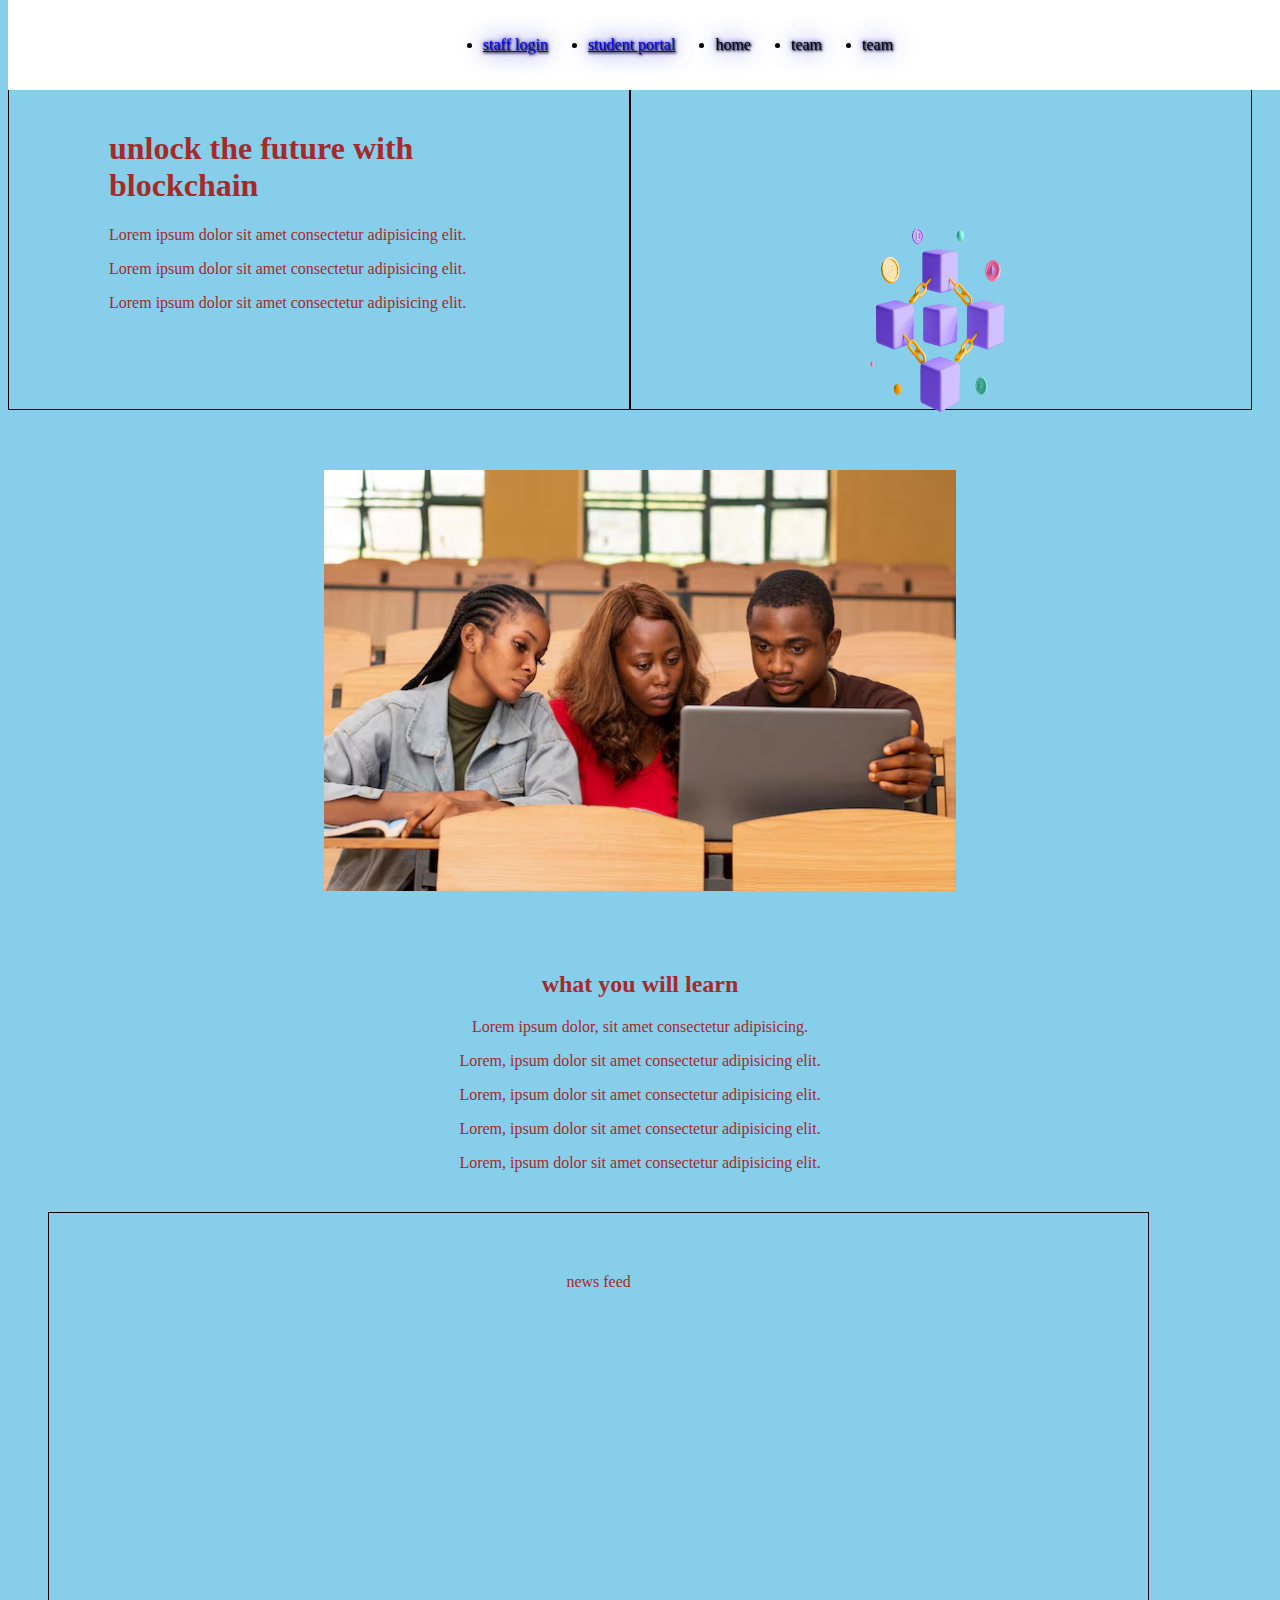
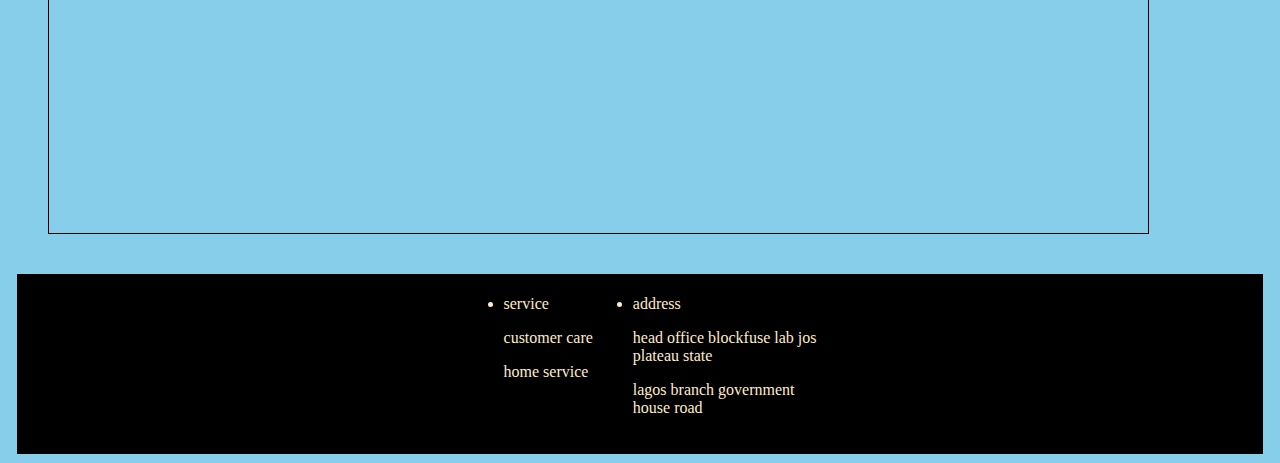
<file: index.html>
<!DOCTYPE html>
<html lang="en">
<head>
    <meta charset="UTF-8">
    <meta name="viewport" content="width=device-width, initial-scale=1.0">
    <title>Document</title>
    <link rel="stylesheet" href="style.css">
</head>
<body>
    <header>
        <!-- <a href="staff">staff login</a>      -->
        <nav class="navbar">

            <ul>
                    <li>
                        <a href="index_staff.html">staff login</a> 
                    </li>
            </ul>

            <ul>
                    <li>
                        <a href="./student.html">student portal</a>
                    </li>
            </ul>

            <ul>
                <li>home</li>
            </ul>

            <ul>
                <li>team</li>
            </ul>

            <ul>
                <li>team</li>
            </ul>

            <!-- <img src="image/logo.png" alt="logo" width="100px" height="auto"> -->
            
            <!-- <nav class="pic">
                <img src="image/logo.png" alt="logo" width="300px" height="200px">
            </nav> -->
           

        </nav>

        <div class="grouping">

            <div class="level">
                <h1>unlock the future with blockchain</h1>
                <p>Lorem ipsum dolor sit amet consectetur adipisicing elit.</p>
                <p>Lorem ipsum dolor sit amet consectetur adipisicing elit.</p>
                <p>Lorem ipsum dolor sit amet consectetur adipisicing elit.</p>
                
                
            </div>
            
            <div class="level">
                <!-- <img src="image/logo.png" alt="logo" width=""> -->
                 <img src="image/logo.png" alt="logo" width="300px" height="300px"> 
            </div>
        </div>

        <img src="image/header.png" alt="">

        <div class="fuse">
            
        <h2>what you will learn</h2>

            <p>Lorem ipsum dolor, sit amet consectetur adipisicing.</p>
            <p>Lorem, ipsum dolor sit amet consectetur adipisicing elit.</p>
            <p>Lorem, ipsum dolor sit amet consectetur adipisicing elit.</p>
            <p>Lorem, ipsum dolor sit amet consectetur adipisicing elit.</p>
            <p>Lorem, ipsum dolor sit amet consectetur adipisicing elit.</p>

        </div>
        <div class="container">
            <div class="group">

                news feed
                <!-- <div class="news">blocfuse</div> -->

            </div>
            <!-- <div class="class">two</div> -->
            
        </div>
        <footer>
            <nav class="direction">
    
                <ul>
                    <li>service</li>
                    <p>customer care</p>
                    <p>home service</p>
                </ul>
    
                <ul>
                    <li>address</li>
                    <p>head office blockfuse lab jos <br> plateau state</p>
                    <p>lagos branch government <br> house road</p>
    
                </ul>
    
            </nav>
        </footer>
    </header>
    
    
</body>
</html>
</file>
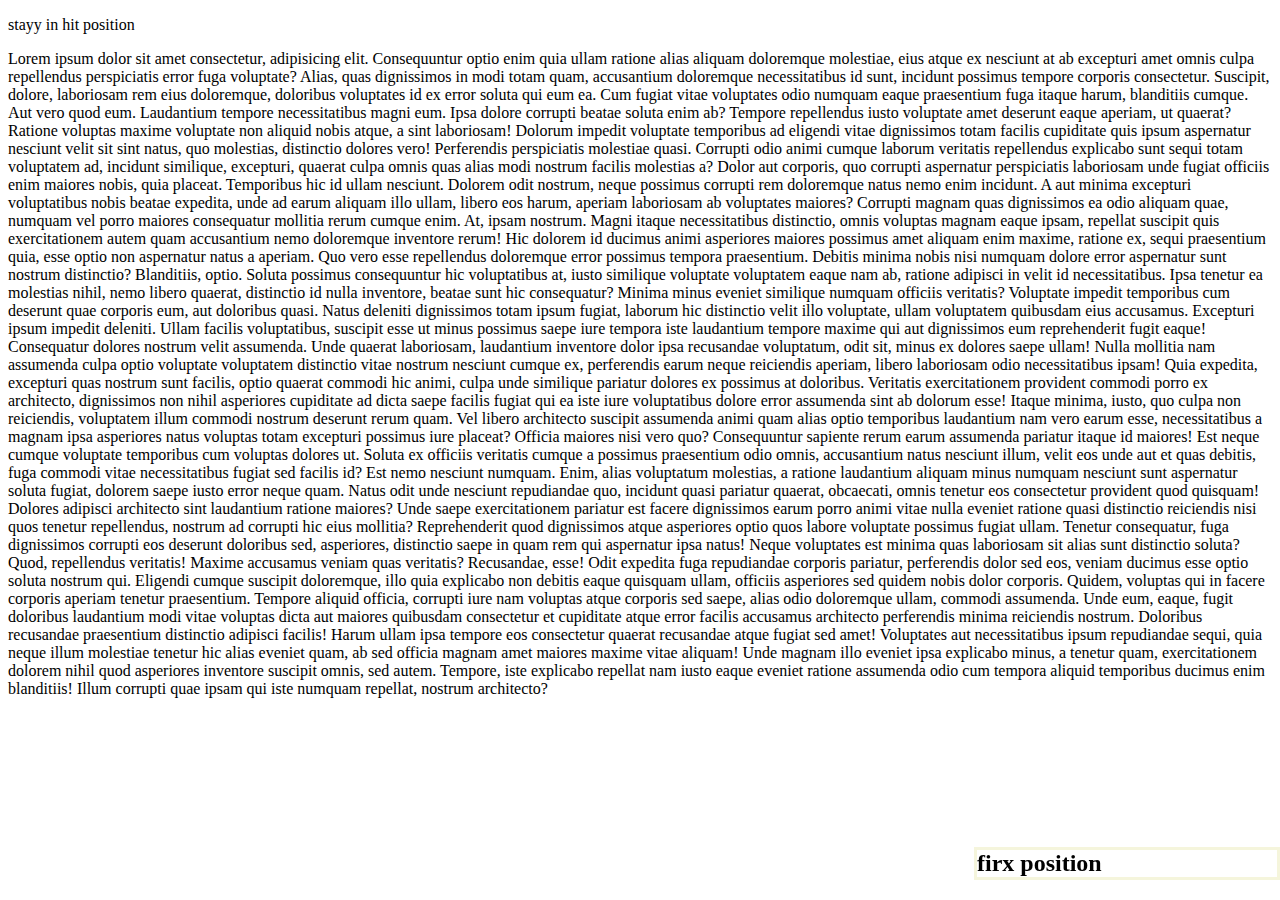
<file: fix.html>
<!DOCTYPE html>
<html lang="en">
<head>
    <meta charset="UTF-8">
    <meta name="viewport" content="width=device-width, initial-scale=1.0">
    <title>Document</title>
    <style>
        .fix{
            position:fixed;
            bottom:0;
            right: 0;
            width: 300px;
            border: 3px solid beige;
        }
    </style>
</head>
<body>
    <h2 class="fix">firx position</h2>
    <p>stayy in hit position</p>
    <p>Lorem ipsum dolor sit amet consectetur, adipisicing elit. Consequuntur optio enim quia ullam ratione alias aliquam doloremque molestiae, eius atque ex nesciunt at ab excepturi amet omnis culpa repellendus perspiciatis error fuga voluptate? Alias, quas dignissimos in modi totam quam, accusantium doloremque necessitatibus id sunt, incidunt possimus tempore corporis consectetur. Suscipit, dolore, laboriosam rem eius doloremque, doloribus voluptates id ex error soluta qui eum ea. Cum fugiat vitae voluptates odio numquam eaque praesentium fuga itaque harum, blanditiis cumque. Aut vero quod eum. Laudantium tempore necessitatibus magni eum. Ipsa dolore corrupti beatae soluta enim ab? Tempore repellendus iusto voluptate amet deserunt eaque aperiam, ut quaerat? Ratione voluptas maxime voluptate non aliquid nobis atque, a sint laboriosam! Dolorum impedit voluptate temporibus ad eligendi vitae dignissimos totam facilis cupiditate quis ipsum aspernatur nesciunt velit sit sint natus, quo molestias, distinctio dolores vero! Perferendis perspiciatis molestiae quasi. Corrupti odio animi cumque laborum veritatis repellendus explicabo sunt sequi totam voluptatem ad, incidunt similique, excepturi, quaerat culpa omnis quas alias modi nostrum facilis molestias a? Dolor aut corporis, quo corrupti aspernatur perspiciatis laboriosam unde fugiat officiis enim maiores nobis, quia placeat. Temporibus hic id ullam nesciunt. Dolorem odit nostrum, neque possimus corrupti rem doloremque natus nemo enim incidunt. A aut minima excepturi voluptatibus nobis beatae expedita, unde ad earum aliquam illo ullam, libero eos harum, aperiam laboriosam ab voluptates maiores? Corrupti magnam quas dignissimos ea odio aliquam quae, numquam vel porro maiores consequatur mollitia rerum cumque enim. At, ipsam nostrum. Magni itaque necessitatibus distinctio, omnis voluptas magnam eaque ipsam, repellat suscipit quis exercitationem autem quam accusantium nemo doloremque inventore rerum! Hic dolorem id ducimus animi asperiores maiores possimus amet aliquam enim maxime, ratione ex, sequi praesentium quia, esse optio non aspernatur natus a aperiam. Quo vero esse repellendus doloremque error possimus tempora praesentium. Debitis minima nobis nisi numquam dolore error aspernatur sunt nostrum distinctio? Blanditiis, optio. Soluta possimus consequuntur hic voluptatibus at, iusto similique voluptate voluptatem eaque nam ab, ratione adipisci in velit id necessitatibus. Ipsa tenetur ea molestias nihil, nemo libero quaerat, distinctio id nulla inventore, beatae sunt hic consequatur? Minima minus eveniet similique numquam officiis veritatis? Voluptate impedit temporibus cum deserunt quae corporis eum, aut doloribus quasi. Natus deleniti dignissimos totam ipsum fugiat, laborum hic distinctio velit illo voluptate, ullam voluptatem quibusdam eius accusamus. Excepturi ipsum impedit deleniti. Ullam facilis voluptatibus, suscipit esse ut minus possimus saepe iure tempora iste laudantium tempore maxime qui aut dignissimos eum reprehenderit fugit eaque! Consequatur dolores nostrum velit assumenda. Unde quaerat laboriosam, laudantium inventore dolor ipsa recusandae voluptatum, odit sit, minus ex dolores saepe ullam! Nulla mollitia nam assumenda culpa optio voluptate voluptatem distinctio vitae nostrum nesciunt cumque ex, perferendis earum neque reiciendis aperiam, libero laboriosam odio necessitatibus ipsam! Quia expedita, excepturi quas nostrum sunt facilis, optio quaerat commodi hic animi, culpa unde similique pariatur dolores ex possimus at doloribus. Veritatis exercitationem provident commodi porro ex architecto, dignissimos non nihil asperiores cupiditate ad dicta saepe facilis fugiat qui ea iste iure voluptatibus dolore error assumenda sint ab dolorum esse! Itaque minima, iusto, quo culpa non reiciendis, voluptatem illum commodi nostrum deserunt rerum quam. Vel libero architecto suscipit assumenda animi quam alias optio temporibus laudantium nam vero earum esse, necessitatibus a magnam ipsa asperiores natus voluptas totam excepturi possimus iure placeat? Officia maiores nisi vero quo? Consequuntur sapiente rerum earum assumenda pariatur itaque id maiores! Est neque cumque voluptate temporibus cum voluptas dolores ut. Soluta ex officiis veritatis cumque a possimus praesentium odio omnis, accusantium natus nesciunt illum, velit eos unde aut et quas debitis, fuga commodi vitae necessitatibus fugiat sed facilis id? Est nemo nesciunt numquam. Enim, alias voluptatum molestias, a ratione laudantium aliquam minus numquam nesciunt sunt aspernatur soluta fugiat, dolorem saepe iusto error neque quam. Natus odit unde nesciunt repudiandae quo, incidunt quasi pariatur quaerat, obcaecati, omnis tenetur eos consectetur provident quod quisquam! Dolores adipisci architecto sint laudantium ratione maiores? Unde saepe exercitationem pariatur est facere dignissimos earum porro animi vitae nulla eveniet ratione quasi distinctio reiciendis nisi quos tenetur repellendus, nostrum ad corrupti hic eius mollitia? Reprehenderit quod dignissimos atque asperiores optio quos labore voluptate possimus fugiat ullam. Tenetur consequatur, fuga dignissimos corrupti eos deserunt doloribus sed, asperiores, distinctio saepe in quam rem qui aspernatur ipsa natus! Neque voluptates est minima quas laboriosam sit alias sunt distinctio soluta? Quod, repellendus veritatis! Maxime accusamus veniam quas veritatis? Recusandae, esse! Odit expedita fuga repudiandae corporis pariatur, perferendis dolor sed eos, veniam ducimus esse optio soluta nostrum qui. Eligendi cumque suscipit doloremque, illo quia explicabo non debitis eaque quisquam ullam, officiis asperiores sed quidem nobis dolor corporis. Quidem, voluptas qui in facere corporis aperiam tenetur praesentium. Tempore aliquid officia, corrupti iure nam voluptas atque corporis sed saepe, alias odio doloremque ullam, commodi assumenda. Unde eum, eaque, fugit doloribus laudantium modi vitae voluptas dicta aut maiores quibusdam consectetur et cupiditate atque error facilis accusamus architecto perferendis minima reiciendis nostrum. Doloribus recusandae praesentium distinctio adipisci facilis! Harum ullam ipsa tempore eos consectetur quaerat recusandae atque fugiat sed amet! Voluptates aut necessitatibus ipsum repudiandae sequi, quia neque illum molestiae tenetur hic alias eveniet quam, ab sed officia magnam amet maiores maxime vitae aliquam! Unde magnam illo eveniet ipsa explicabo minus, a tenetur quam, exercitationem dolorem nihil quod asperiores inventore suscipit omnis, sed autem. Tempore, iste explicabo repellat nam iusto eaque eveniet ratione assumenda odio cum tempora aliquid temporibus ducimus enim blanditiis! Illum corrupti quae ipsam qui iste numquam repellat, nostrum architecto?</p>

</body>
</html>
</file>
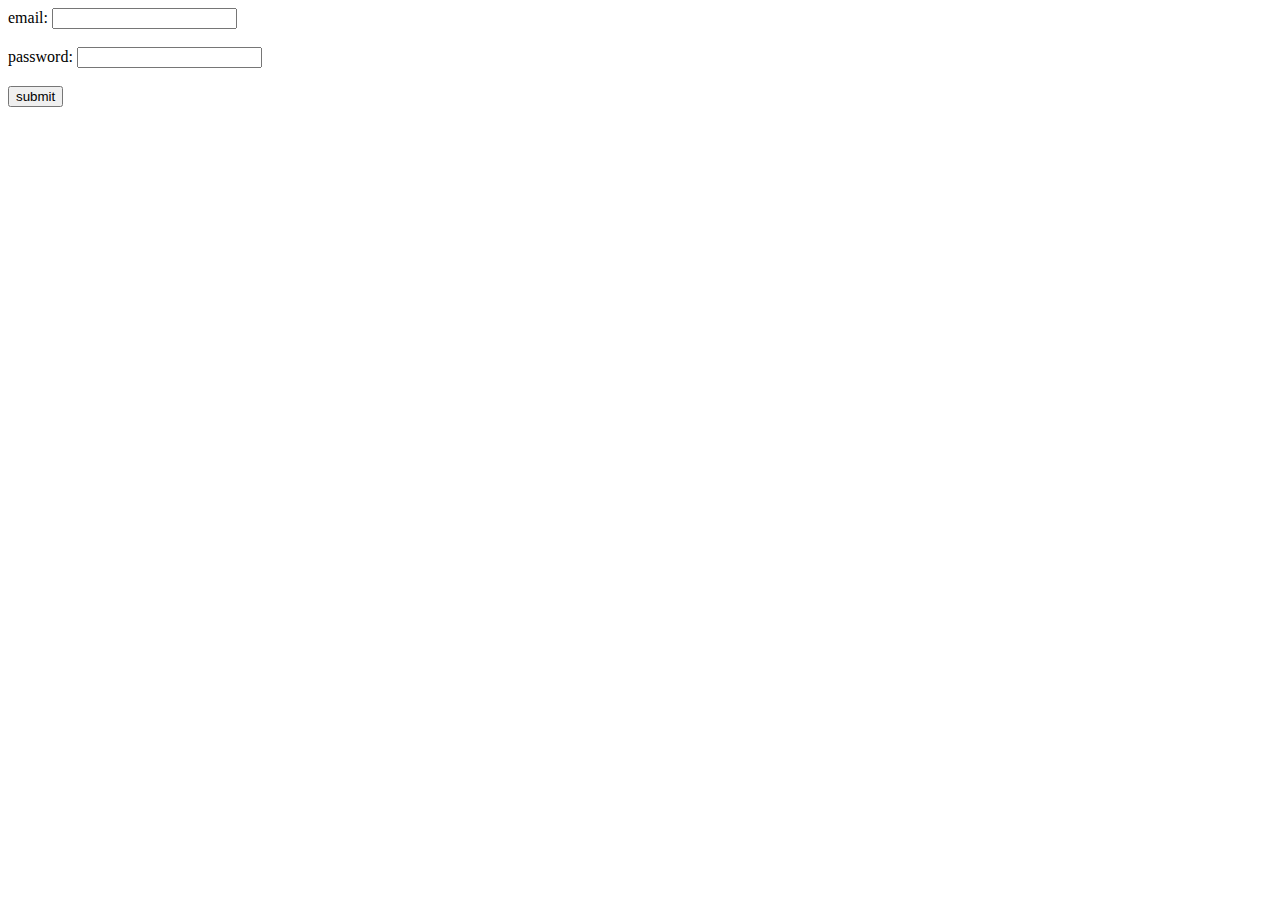
<file: index_staff.html>
<!DOCTYPE html>
<html lang="en">
<head>
    <meta charset="UTF-8">
    <meta name="viewport" content="width=device-width, initial-scale=1.0">
    <title>staff login</title>

</head>
<body>

    <label for="email">email:</label>
    <input type="email" id="email:" name="email" required>
    <br><br>

    <label for="password">password:</label>
    <input type="password" id="password:" name="password">
    <br><br>

    <input type="submit" value="submit">




</body>
</html>
</file>
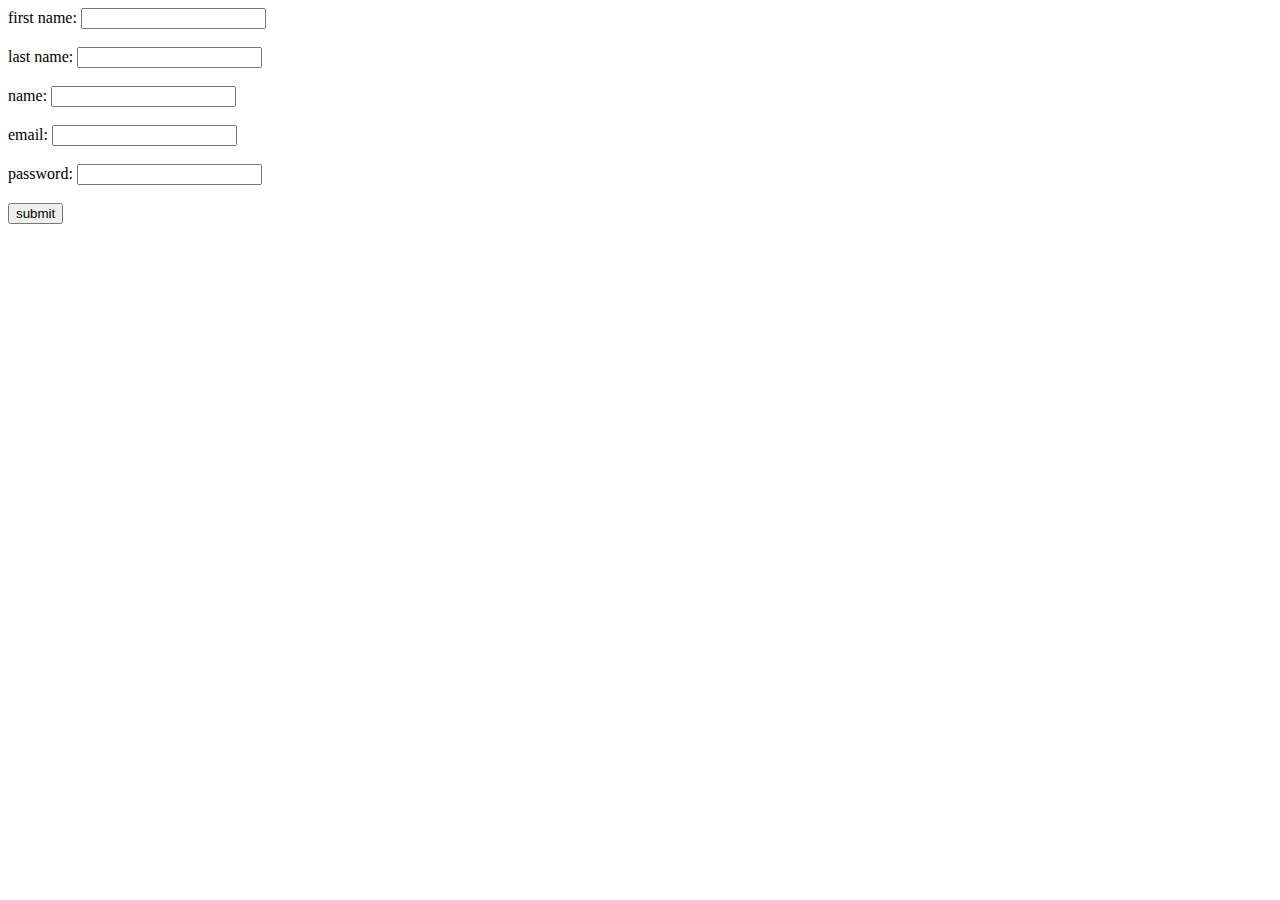
<file: student.html>
<!DOCTYPE html>
<html lang="en">
<head>
    <meta charset="UTF-8">
    <meta name="viewport" content="width=device-width, initial-scale=1.0">
    <title>staff login</title>

</head>
<body>
    <label for="first name">first name:</label>
    <input type="text" id="first name" name="first"require>
    <br><br>

    <label for="last name">last name:</label>
    <input type="text" id="last name" name="last name"require>
    <br><br>

    <label for="username">name:</label>
    <input type="text" id="username" name="name"require>
    <br><br>


    <label for="email">email:</label>
    <input type="email" id="email:" name="email" required>
    <br><br>

    <label for="password">password:</label>
    <input type="password" id="password:" name="password">
    <br><br>

    <input type="submit" value="submit">




</body>
</html>
</file>
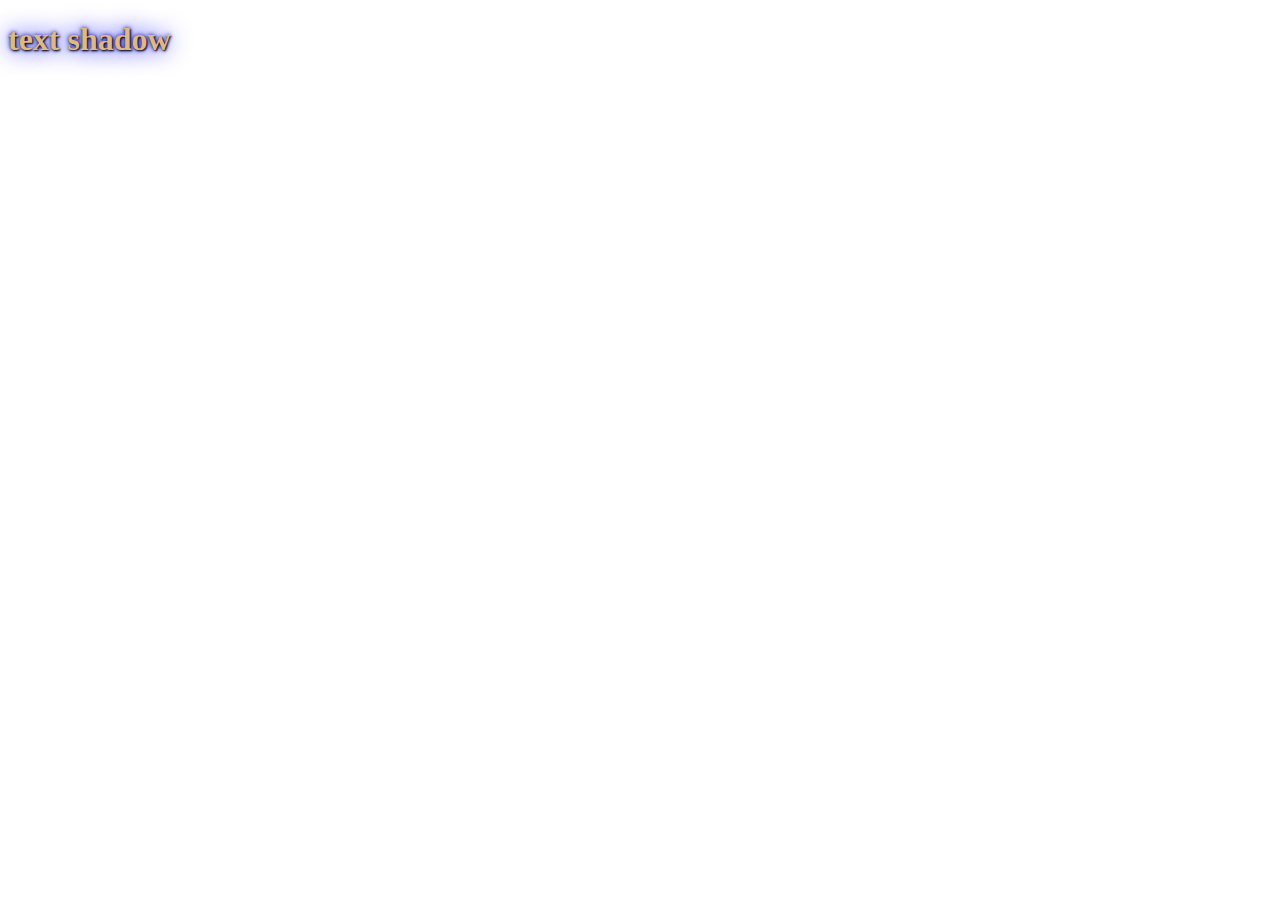
<file: TEXTSHADOW.HTML>
<!DOCTYPE html>
<html lang="en">
<head>
    <meta charset="UTF-8">
    <meta name="viewport" content="width=device-width, initial-scale=1.0">
    <title>text shadow</title>
    <style>
        h1{
            color: burlywood;
            
            text-shadow: 1px 1px 2px black, 0 0 25px blue,0 0 5px darkblue
            
        }
    </style>
</head>
<body>
    <h1>text shadow</h1>
</body>
</html>
</file>
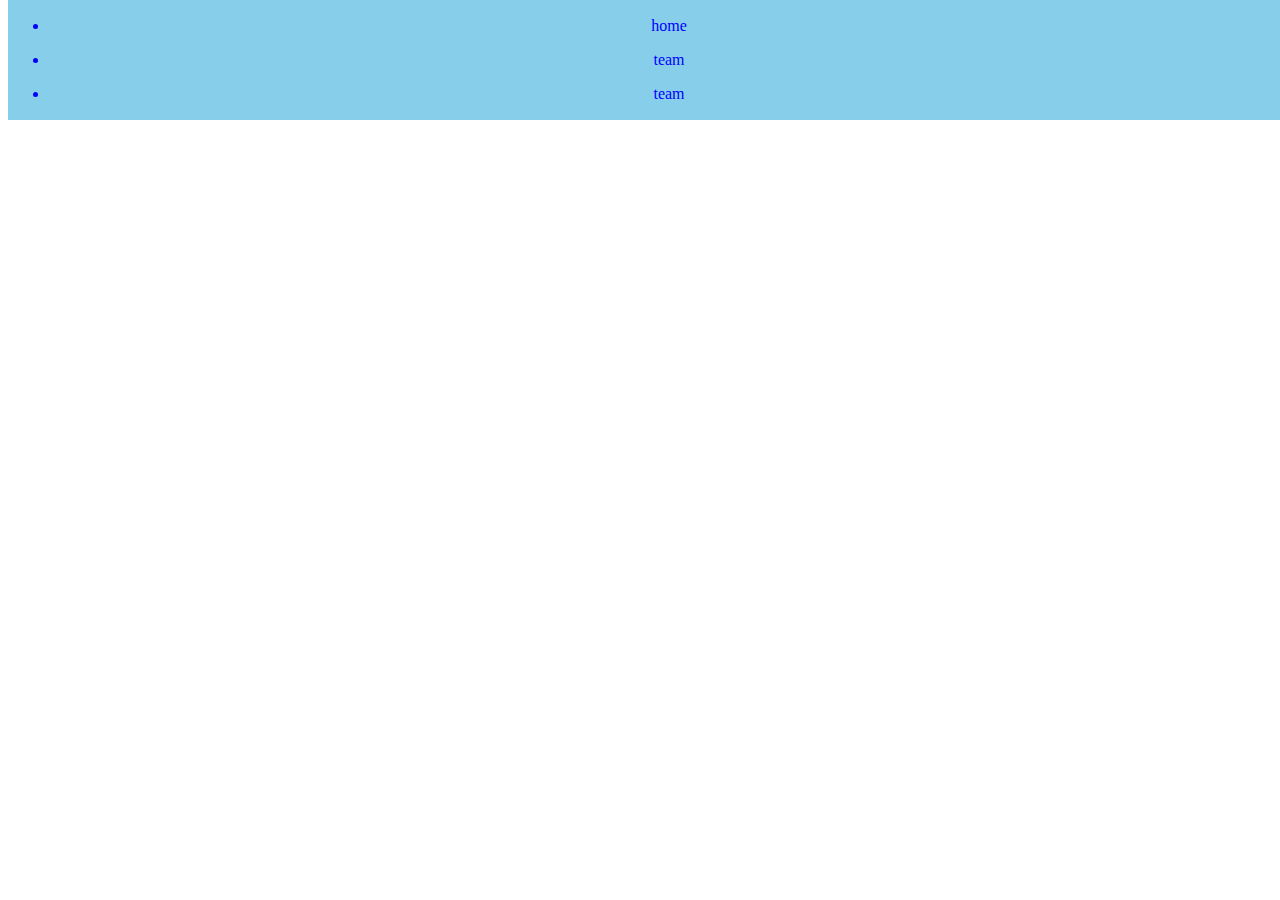
<file: try.html>
<!DOCTYPE html>
<html lang="en">
<head>
    <meta charset="UTF-8">
    <meta name="viewport" content="width=, initial-scale=1.0">
    <title>Document</title>
    <style>
        /* h1{
            color: blue;
            text-align: center;

        } */
         .navbar{
            color: blue;
            text-align: center;
            /* display: flex; */
            position: fixed;
            background-color:skyblue;
            flex-direction: row;
            top: 0;
            width: 100%;
            padding: 1px;
            z-index: 9999;

         }
    </style>

</head>
<body>
    <nav class="navbar">

        <ul>
            <li>home</li>
        </ul>

        <ul>
            <li>team</li>
        </ul>

        <ul>
            <li>team</li>
        </ul>
        

    </nav>
    <!-- <h1>poliec</h1> -->
</body>
</html>
</file>
<file: style.css>
.container{
    display: flex;
    background-color: skyblue;
    flex-direction: column;
    margin: 20px;
}

.group{
    color: brown;
    width: 80%;
    height: 500px;
    border: 1px solid black;
    padding-left: 20px;
    padding: 60px;
    margin: 20px;
    text-align: center;

    /* justify-content: center; */
}


/* .news{
    width:0 ;
    height: 0;
    display: flex;
    flex-direction: row;
    border: 1px solid black;
} */
/*  
header{
    background-color: bisque;
    color: white;
    text-shadow: 1px 1px 2px rgb(0, 0, 0), 0 0 25px blue,0 0 5px rgb(0, 139, 23)

    
} */

img{
    display: block;
    margin-left: auto;
    margin-right: auto;
    width: 50%;
    padding: 60px;
    
    
}

.grouping{
    display: flex;
    color: brown;
    flex-wrap: wrap;

}

.level{
    width: 420px;
    height: 200px;
    flex-direction: row;
    padding: 100px;
    border: 1px solid black;
    
    
}
body{
    background-color: skyblue;
}

.fuse{
    text-align: center;
    color: brown;
}

.navbar{
    display: flex;
    position: fixed;
    background-color:white;
    top: 0;
    width: 100%;
    padding: 20px;
    z-index: 9999;
    justify-content: center;
    /* text-shadow: 1px 1px 2px black, 0 0 25px blue,0 0 5px darkblue */
    text-shadow: 1px 1px 2px black, 0 0 25px blue,0 0 5px darkblue
    
}

footer{

        background-color:black;
         padding: 5px;
        margin: 9px;
        

}

.direction{
    color:blanchedalmond;
    display: flex;
    justify-content: center;
}
</file>
